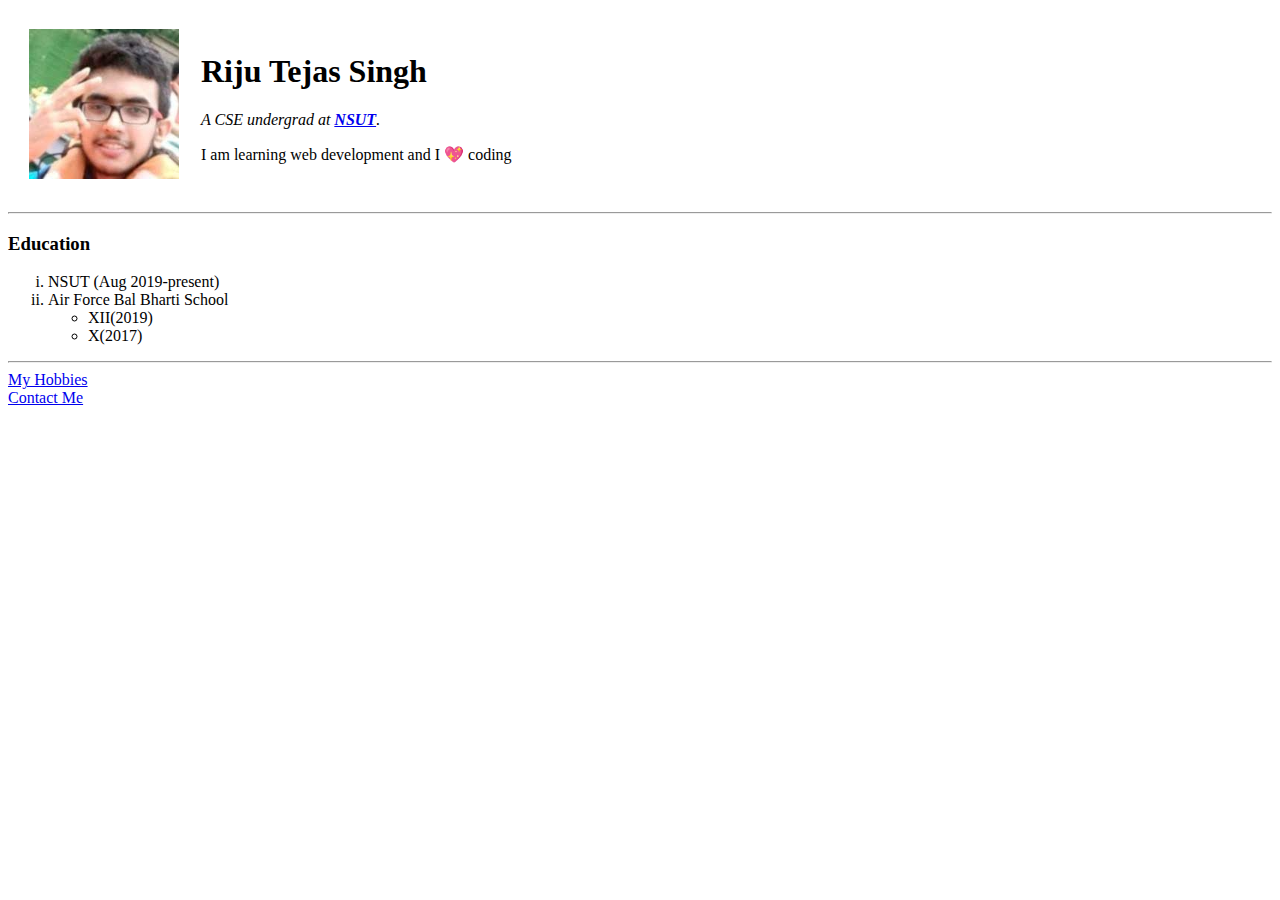
<file: index.html>
<!DOCTYPE html>
<html lang="en" dir="ltr">

<head>
  <meta charset="utf-8">
  <title>Riju's Personal Site</title>
</head>

<body>
  <table cellspacing="20">
    <tr>
      <td><img src="MyPic.jpg" alt="Riju Profile Pic" width="150" height="150"></td>
      <td>
        <h1>Riju Tejas Singh</h1>
        <p><em>A CSE undergrad at <strong><a href="http://www.nsit.ac.in/">NSUT</a></strong>.</em></p>
        <p>I am learning web development and I 💖 coding</p>
      </td>
    </tr>
  </table>


  <hr>
  <h3>Education</h3>
  <ol type="i">
    <li>NSUT (Aug 2019-present)</li>
    <li>Air Force Bal Bharti School
      <ul>
        <li>XII(2019)</li>
        <li>X(2017)</li>
      </ul>
    </li>
  </ol>
  <hr>
  <a href="hobbies.html">My Hobbies</a><br>
  <a href="contact-me.html">Contact Me</a>

</body>

</html>
</file>
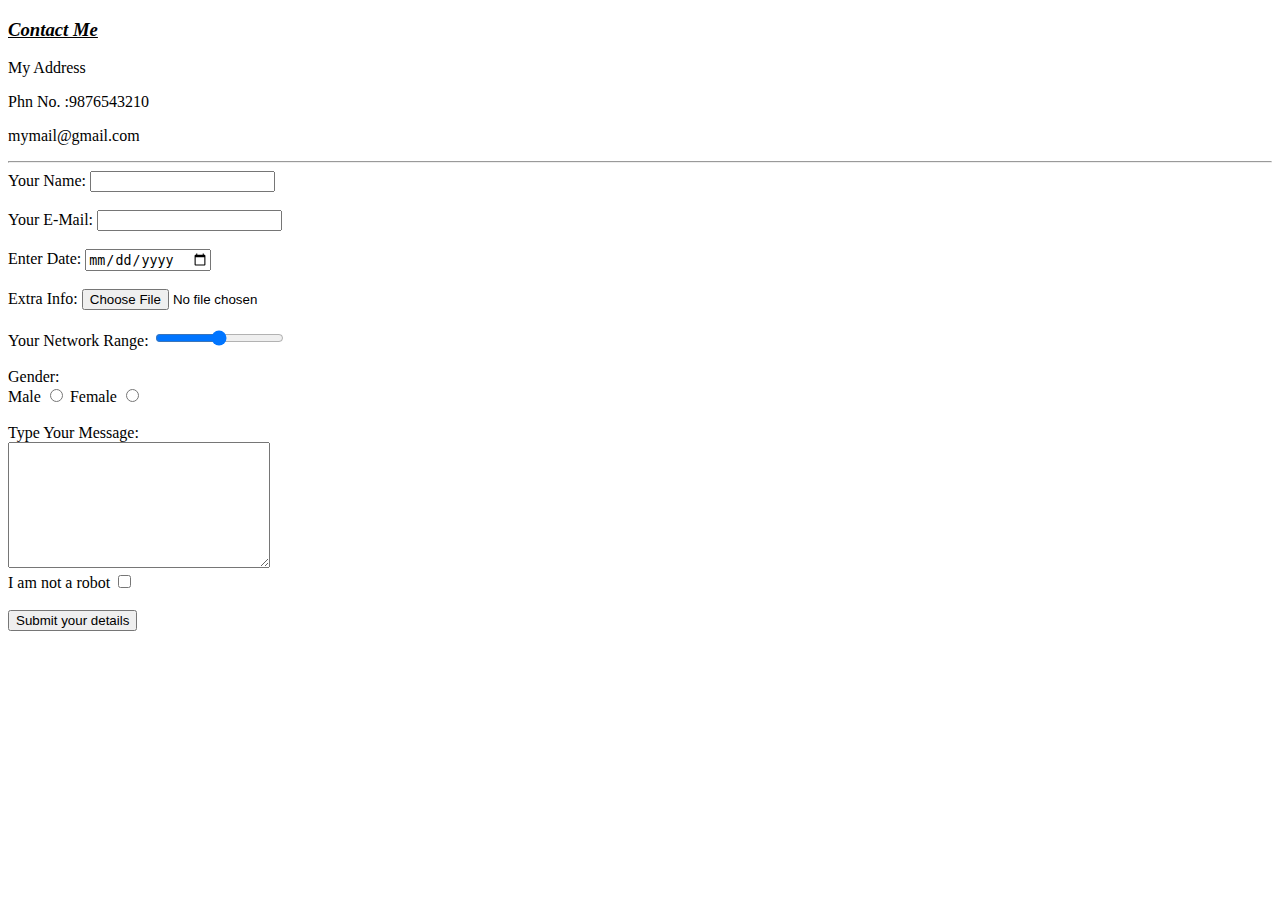
<file: contact-me.html>
<!DOCTYPE html>
<html lang="en" dir="ltr">

<head>
  <meta charset="utf-8">
  <title>Contact Riju</title>
</head>

<body>
  <h3><u><em>Contact Me</em></u></h3>
  <p>My Address</p>
  <p>Phn No. :9876543210</p>
  <p>mymail@gmail.com</p>
  <hr>
  <form action="mailto:mymail@gmail.com" method="post" enctype="text/plain">
    <label>Your Name:</label>
    <input type="text" name="yourName" value=""><br><br>
    <label>Your E-Mail:</label>
    <input type="email" name="yourMail" value=""><br><br>
    <label>Enter Date:</label>
    <input type="date" name="" value=""><br><br>
    <label>Extra Info:</label>
    <input type="file" name="" value=""><br><br>
    <label>Your Network Range:</label>
    <input type="range" name="" value="low to high"><br><br>
    <label>Gender: <br> Male</label>
    <input type="radio" name="" value="Male">
    <label> Female </label>
    <input type="radio" name="" value="Female"><br><br>
    <label>Type Your Message:</label><br>
    <textarea name="yourMessage" rows="8" cols="30"></textarea><br>
    <label>I am not a robot</label>
    <input type="checkbox" name="" value=""><br><br>
    <input type="submit" name="" value="Submit your details">
  </form>
</body>

</html>
</file>
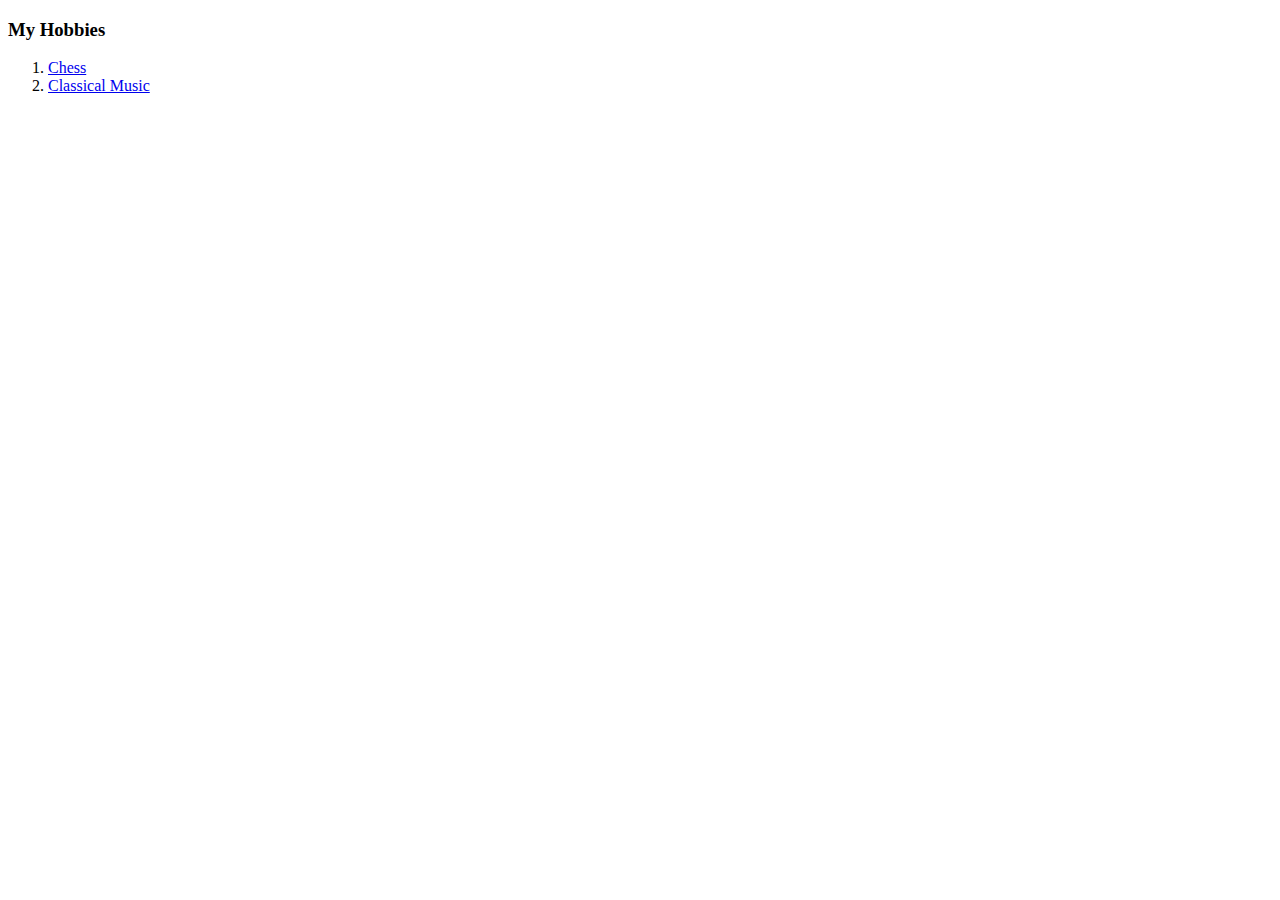
<file: hobbies.html>
<!DOCTYPE html>
<html lang="en" dir="ltr">

<head>
  <meta charset="utf-8">
  <title>Riju's Hobbies</title>
</head>

<body>
  <h3>My Hobbies</h3>
  <ol start="1">
    <li><a href="https://en.wikipedia.org/wiki/Chess">Chess</a> </li>
    <li><a href="https://en.wikipedia.org/wiki/Classical_music">Classical Music</a> </li>
  </ol>
</body>

</html>
</file>
